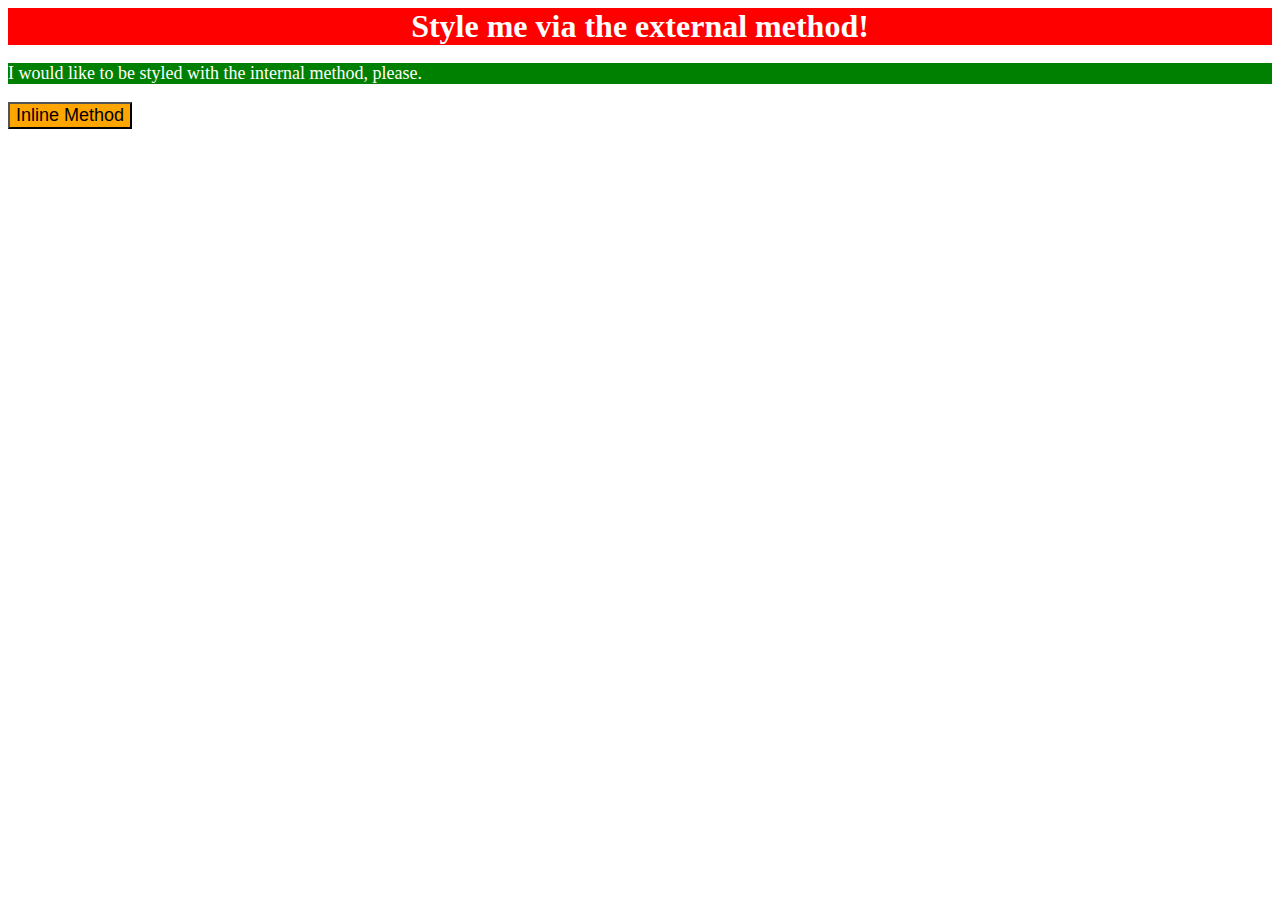
<file: foundations/01-css-methods/index.html>
<!DOCTYPE html>
<html lang="en">
  <head>
    <meta charset="UTF-8">
    <meta http-equiv="X-UA-Compatible" content="IE=edge">
    <meta name="viewport" content="width=device-width, initial-scale=1.0">
    <link rel="stylesheet" href="styles.css" />
    <title>Methods for Adding CSS</title>

    <style>
      .p-internal {
        background-color: green;
        color: white;
        font-size: 18px;
      }
    </style>
  </head>
  <body>
    <div class="div-external">Style me via the external method!</div>
    <p class="p-internal">I would like to be styled with the internal method, please.</p>
    <button style="background-color: orange; font-size: 18px;">Inline Method</button>
  </body>
</html>
</file>
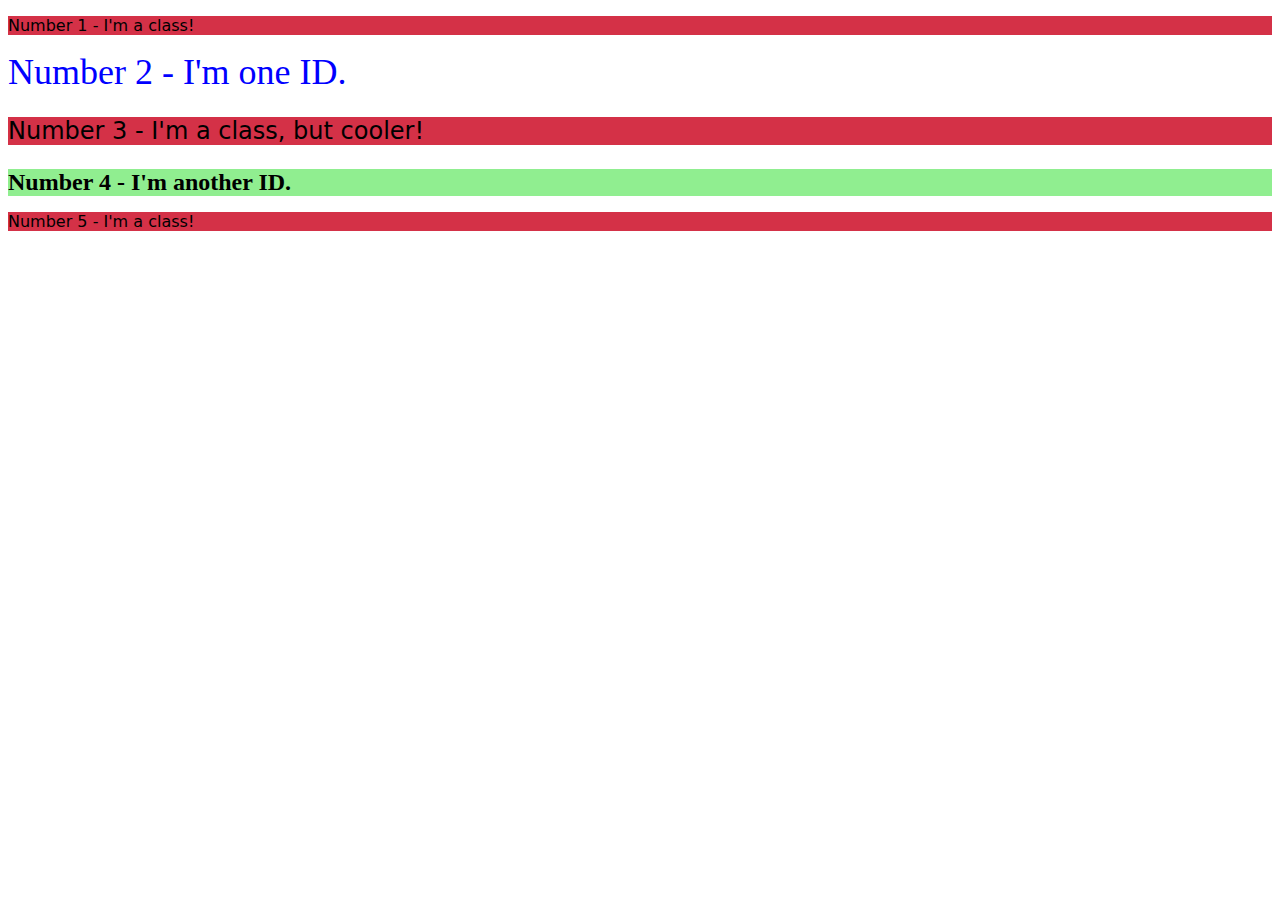
<file: foundations/02-class-id-selectors/index.html>
<!DOCTYPE html>
<html lang="en">
  <head>
    <meta charset="UTF-8">
    <meta http-equiv="X-UA-Compatible" content="IE=edge">
    <meta name="viewport" content="width=device-width, initial-scale=1.0">
    <title>Class and ID Selectors</title>
    <link rel="stylesheet" href="style.css">
  </head>
  <body>
    <p class="odd">Number 1 - I'm a class!</p>
    <div id="special-1">Number 2 - I'm one ID.</div>
    <p id="special-2" class="odd">Number 3 - I'm a class, but cooler!</p>
    <div id="special-3">Number 4 - I'm another ID.</div>
    <p class="odd">Number 5 - I'm a class!</p>
  </body>
</html>
</file>
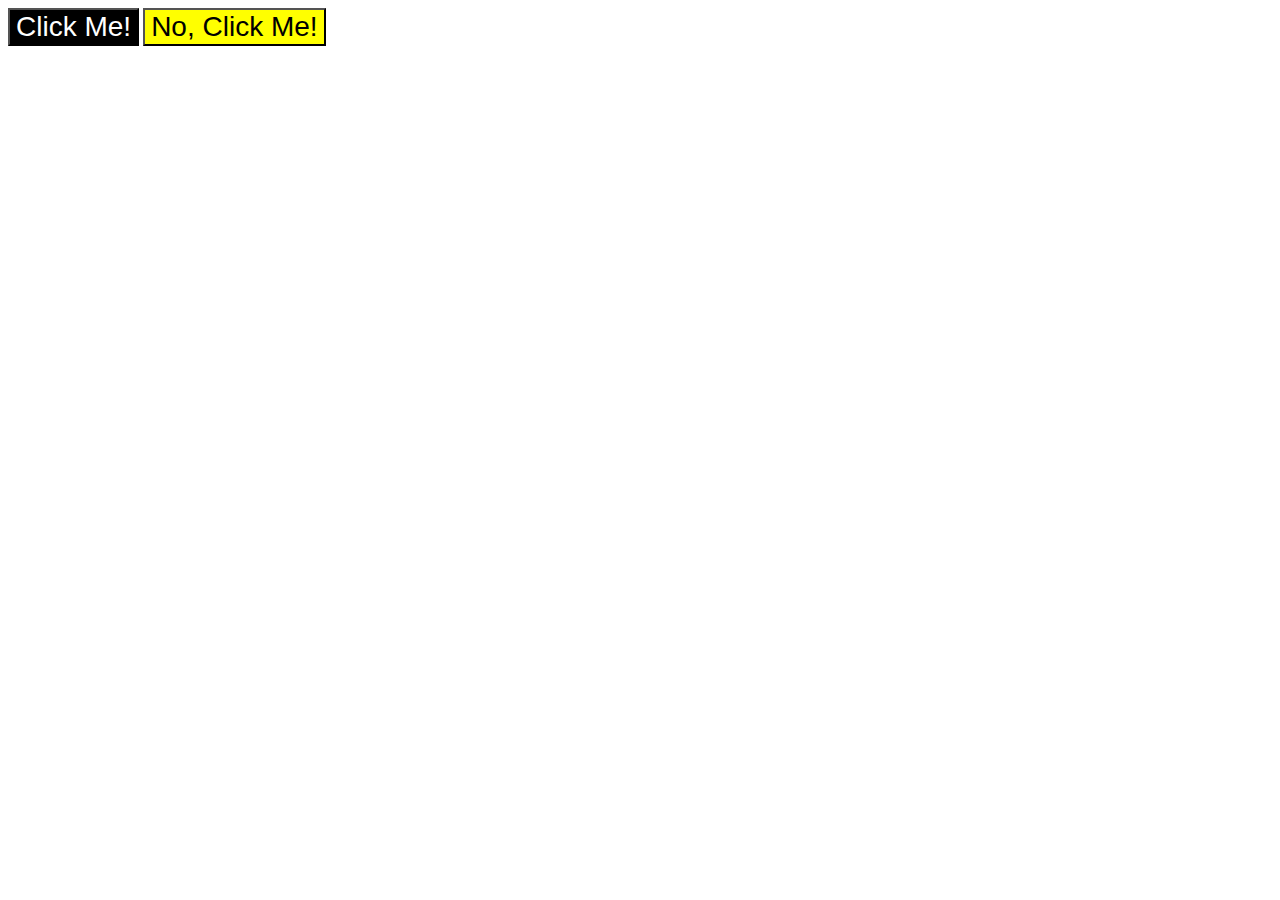
<file: foundations/03-grouping-selectors/index.html>
<!DOCTYPE html>
<html lang="en">
  <head>
    <meta charset="UTF-8">
    <meta http-equiv="X-UA-Compatible" content="IE=edge">
    <meta name="viewport" content="width=device-width, initial-scale=1.0">
    <title>Grouping Selectors</title>
    <link rel="stylesheet" href="style.css">
  </head>
  <body>
    <button class="button should-click">Click Me!</button>
    <button class="button should-not-click">No, Click Me!</button>
  </body>
</html>
</file>
<file: foundations/01-css-methods/styles.css>
.div-external {
    background-color: red;
    color: white;
    font-size: 32px;
    text-align: center;
    font-weight: bold;
}

.
</file>
<file: foundations/02-class-id-selectors/style.css>
.odd {
    background-color: rgb(212, 49, 71);
    font-family: "Verdana", "dejaVu Sans", sans-serif;
}

#special-1 {
    color: blue;
    font-size: 36px;
}

#special-2 {
    font-size: 24px;
}

#special-3 {
    background-color: lightgreen;
    font-size: 24px;
    font-weight: bold;
}
</file>
<file: foundations/03-grouping-selectors/style.css>
.button {
    font-size: 28px;
    font-family: "Helvetica", "Times New Roman", sans-serif;
}

.should-click {
    background-color: black;
    color: white;
}

.should-not-click {
    background-color: yellow;
}
</file>
